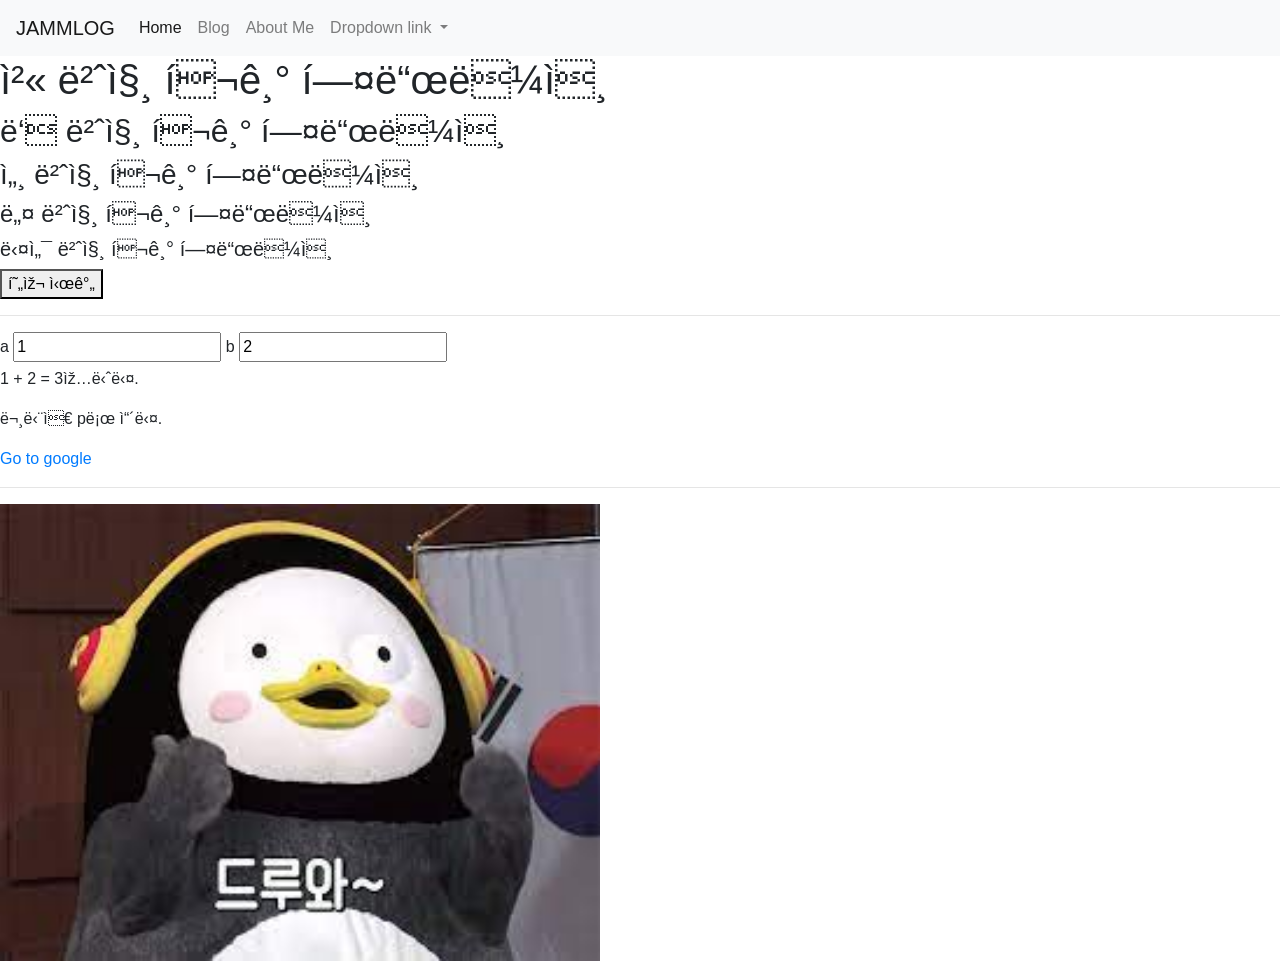
<file: self-introduction/index.html>
<!DOCTYPE html>
<html>
    <head>
        <title>JAMM's Home Page</title>
        <link href="./bootstrap4//css/bootstrap.min.css" rel="stylesheet" type="text/css">

        <script type="text/javascript" src="add_two_numbers.js"></script>
        <script type="text/javascript" src="what_time_is_it.js"></script>
    </head>
    <body>
        <nav class="navbar navbar-expand-lg navbar-light bg-light">
            <a class="navbar-brand" href="./index.html">JAMMLOG</a>
            <button class="navbar-toggler" type="button" data-toggle="collapse" data-target="#navbarNavDropdown" aria-controls="navbarNavDropdown" aria-expanded="false" aria-label="Toggle navigation">
              <span class="navbar-toggler-icon"></span>
            </button>
            <div class="collapse navbar-collapse" id="navbarNavDropdown">
              <ul class="navbar-nav">
                <li class="nav-item active">
                  <a class="nav-link" href="./index.html">Home<span class="sr-only">(current)</span></a>
                </li>
                <li class="nav-item">
                  <a class="nav-link" href="./blog_list.html">Blog</a>
                </li>
                <li class="nav-item">
                  <a class="nav-link" href="./about_me.html">About Me</a>
                </li>
                <li class="nav-item dropdown">
                  <a class="nav-link dropdown-toggle" href="#" id="navbarDropdownMenuLink" role="button" data-toggle="dropdown" aria-haspopup="true" aria-expanded="false">
                    Dropdown link
                  </a>
                  <div class="dropdown-menu" aria-labelledby="navbarDropdownMenuLink">
                    <a class="dropdown-item" href="#">Action</a>
                    <a class="dropdown-item" href="#">Another action</a>
                    <a class="dropdown-item" href="#">Something else here</a>
                  </div>
                </li>
              </ul>
            </div>
        </nav>

        <h1>첫 번째 크기 헤드라인</h1>
        <h2>두 번째 크기 헤드라인</h2>
        <h3>세 번째 크기 헤드라인</h3>
        <h4>네 번째 크기 헤드라인</h4>
        <h5>다섯 번째 크기 헤드라인</h5>

        <button onclick="whatTimeIsIt()">현재 시간</button>
        <hr/>

        <label for="inputA">a</label>
        <input id="inputA" value=1 onkeyup="doSomething()">
        <label for="inputB">b</label>
        <input id="inputB" value=2 onkeyup="doSomething()">

        <p><span id="valueA">1</span> + <span id="valueB">2</span> = <span id="valueC">3</span>입니다.</p>

        <p>문단은 p로 쓴다.</p>
        <a href="https://www.google.com">Go to google</a>
        <hr/>
        <img src="./images/1.jpg" width="600px">

        <script src="https://code.jquery.com/jquery-3.5.1.slim.min.js" integrity="sha384-DfXdz2htPH0lsSSs5nCTpuj/zy4C+OGpamoFVy38MVBnE+IbbVYUew+OrCXaRkfj" crossorigin="anonymous"></script>
        <script src="https://cdn.jsdelivr.net/npm/popper.js@1.16.1/dist/umd/popper.min.js" integrity="sha384-9/reFTGAW83EW2RDu2S0VKaIzap3H66lZH81PoYlFhbGU+6BZp6G7niu735Sk7lN" crossorigin="anonymous"></script>
        <script src="https://cdn.jsdelivr.net/npm/bootstrap@4.5.3/dist/js/bootstrap.min.js" integrity="sha384-w1Q4orYjBQndcko6MimVbzY0tgp4pWB4lZ7lr30WKz0vr/aWKhXdBNmNb5D92v7s" crossorigin="anonymous"></script>

    </body>
</html>
</file>
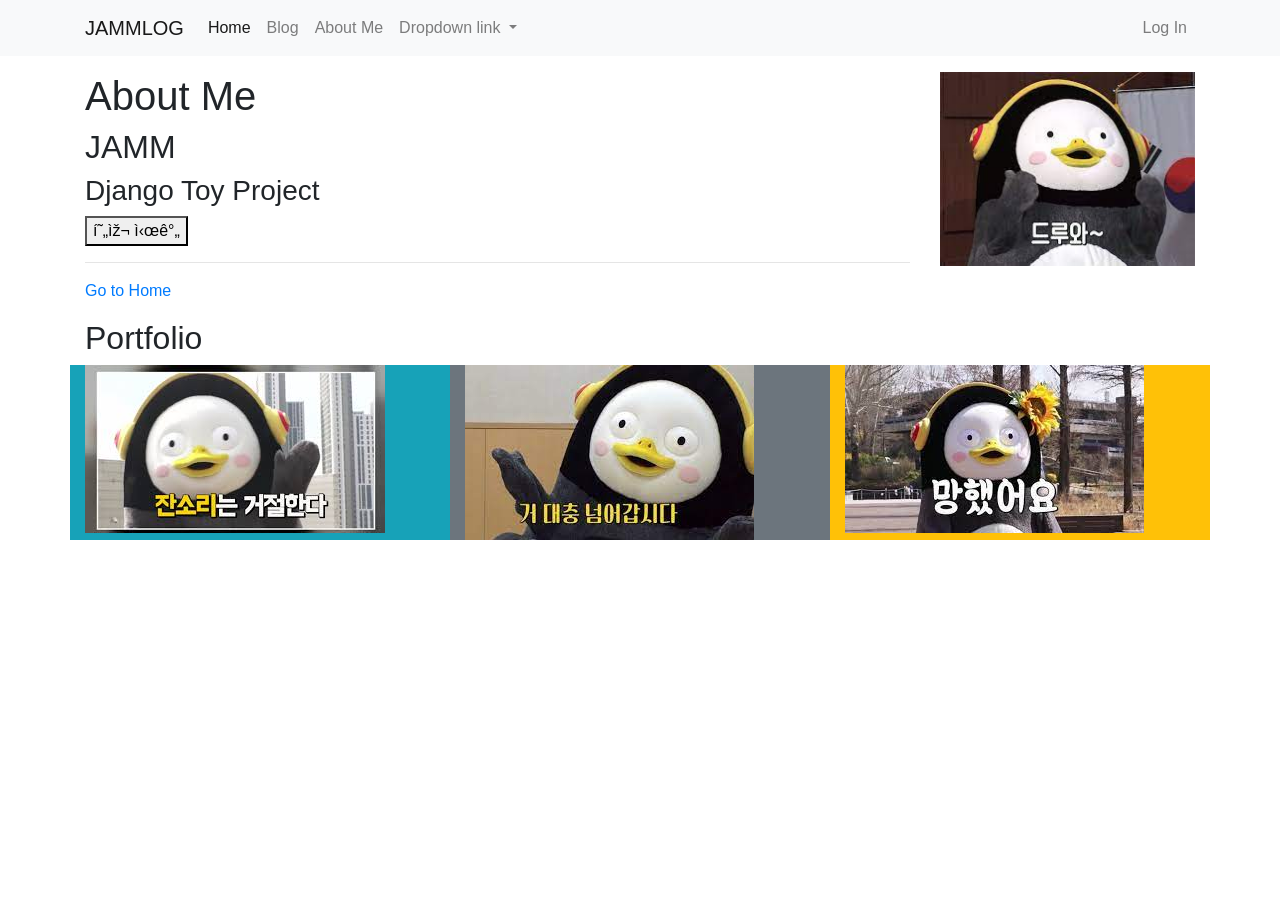
<file: self-introduction/about_me.html>
<!DOCTYPE html>
<html>
    <head>
        <title>About me</title>
        <link href="./bootstrap4/css/bootstrap.min.css" rel="stylesheet" type="text/css">

        <script type="text/javascript" src="what_time_is_it.js"></script>
    </head>
    <body>
        <nav class="navbar navbar-expand-lg navbar-light bg-light">
            <div class="container">
                <a class="navbar-brand" href="./index.html">JAMMLOG</a>
                <button class="navbar-toggler" type="button" data-toggle="collapse" data-target="#navbarNavDropdown" aria-controls="navbarNavDropdown" aria-expanded="false" aria-label="Toggle navigation">
                <span class="navbar-toggler-icon"></span>
                </button>
                <div class="collapse navbar-collapse" id="navbarNavDropdown">
                <ul class="navbar-nav mr-auto">
                    <li class="nav-item active">
                    <a class="nav-link" href="./index.html">Home<span class="sr-only">(current)</span></a>
                    </li>
                    <li class="nav-item">
                    <a class="nav-link" href="./blog_list.html">Blog</a>
                    </li>
                    <li class="nav-item">
                    <a class="nav-link" href="./about_me.html">About Me</a>
                    </li>
                    <li class="nav-item dropdown">
                    <a class="nav-link dropdown-toggle" href="#" id="navbarDropdownMenuLink" role="button" data-toggle="dropdown" aria-haspopup="true" aria-expanded="false">
                        Dropdown link
                    </a>
                    <div class="dropdown-menu" aria-labelledby="navbarDropdownMenuLink">
                        <a class="dropdown-item" href="#">Action</a>
                        <a class="dropdown-item" href="#">Another action</a>
                        <a class="dropdown-item" href="#">Something else here</a>
                    </div>
                    </li>
                </ul>
                <ul class="navbar-nav ml-auto">
                    <li class="nav-item">
                        <a class="nav-link" href="#">Log In</a>
                    </li>
                </ul>
                </div>
            </div>
        </nav>

        <div class="container">
            <div class="row my-3">
                <div class="col-9">
                    <h1>About Me</h1>
                    <h2>JAMM</h2>
                    <h3>Django Toy Project</h3>

                    <button onclick="whatTimeIsIt()">현재 시간</button>
                    <hr/>
                    <a href="index.html">Go to Home</a>
                </div>
                <div class="col-3">
                    <img src="./images/1.jpg" class="img-fluid w-100">
                </div>
            </div>
            <div class="row">
                <div class="col-12">
                    <h2>Portfolio</h2>
                </div>
                <div class="col-sm col-lg-4 bg-info">
                  <img src="./images/2.jpg" class="img-fluid">
                </div>
                <div class="col-sm col-lg-4 bg-secondary">
                  <img src="./images/3.jpg" class="img-fluid">
                </div>
                <div class="col-sm col-lg-4 bg-warning">
                  <img src="./images/4.jpg" class="img-fluid">
                </div>
              </div>
        </div>

        <script src="https://code.jquery.com/jquery-3.5.1.slim.min.js" integrity="sha384-DfXdz2htPH0lsSSs5nCTpuj/zy4C+OGpamoFVy38MVBnE+IbbVYUew+OrCXaRkfj" crossorigin="anonymous"></script>
        <script src="https://cdn.jsdelivr.net/npm/popper.js@1.16.1/dist/umd/popper.min.js" integrity="sha384-9/reFTGAW83EW2RDu2S0VKaIzap3H66lZH81PoYlFhbGU+6BZp6G7niu735Sk7lN" crossorigin="anonymous"></script>
        <script src="https://cdn.jsdelivr.net/npm/bootstrap@4.5.3/dist/js/bootstrap.min.js" integrity="sha384-w1Q4orYjBQndcko6MimVbzY0tgp4pWB4lZ7lr30WKz0vr/aWKhXdBNmNb5D92v7s" crossorigin="anonymous"></script>
    </body>
</html>
</file>
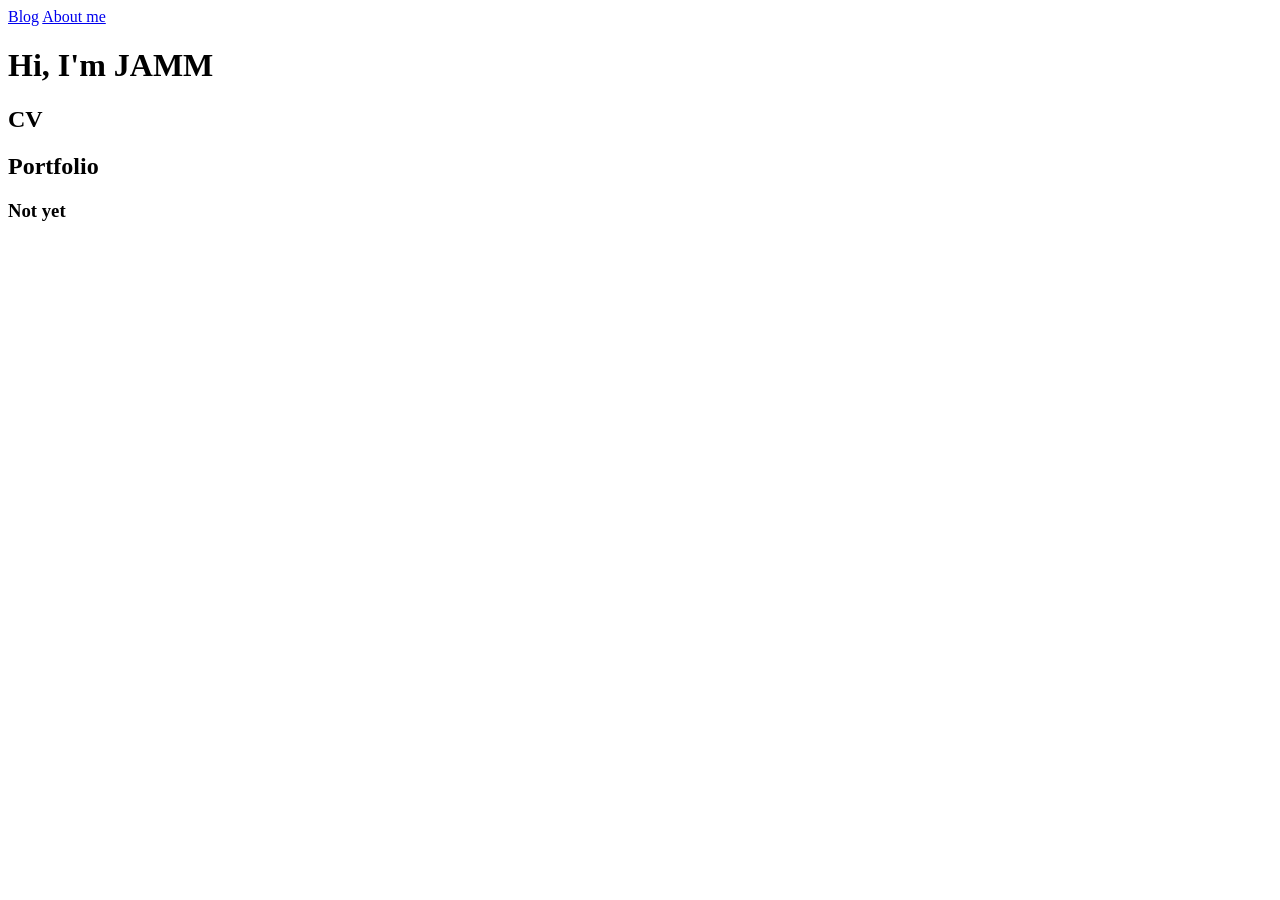
<file: single_pages/templates/single_pages/about_me.html>
<!DOCTYPE html>
<html>
    <head>
        <meta charset="UTF-8">
        <title>Backend engineer JAMM</title>
    </head>
    <body>
        <nav>
            <a href="/blog/">Blog</a>
            <a href="/about_me/">About me</a>
        </nav>

        <h1>Hi, I'm JAMM</h1>
        <h2>CV</h2>
        <h2>Portfolio</h2>
        <h3>Not yet</h3>
    </body>
</html>
</file>
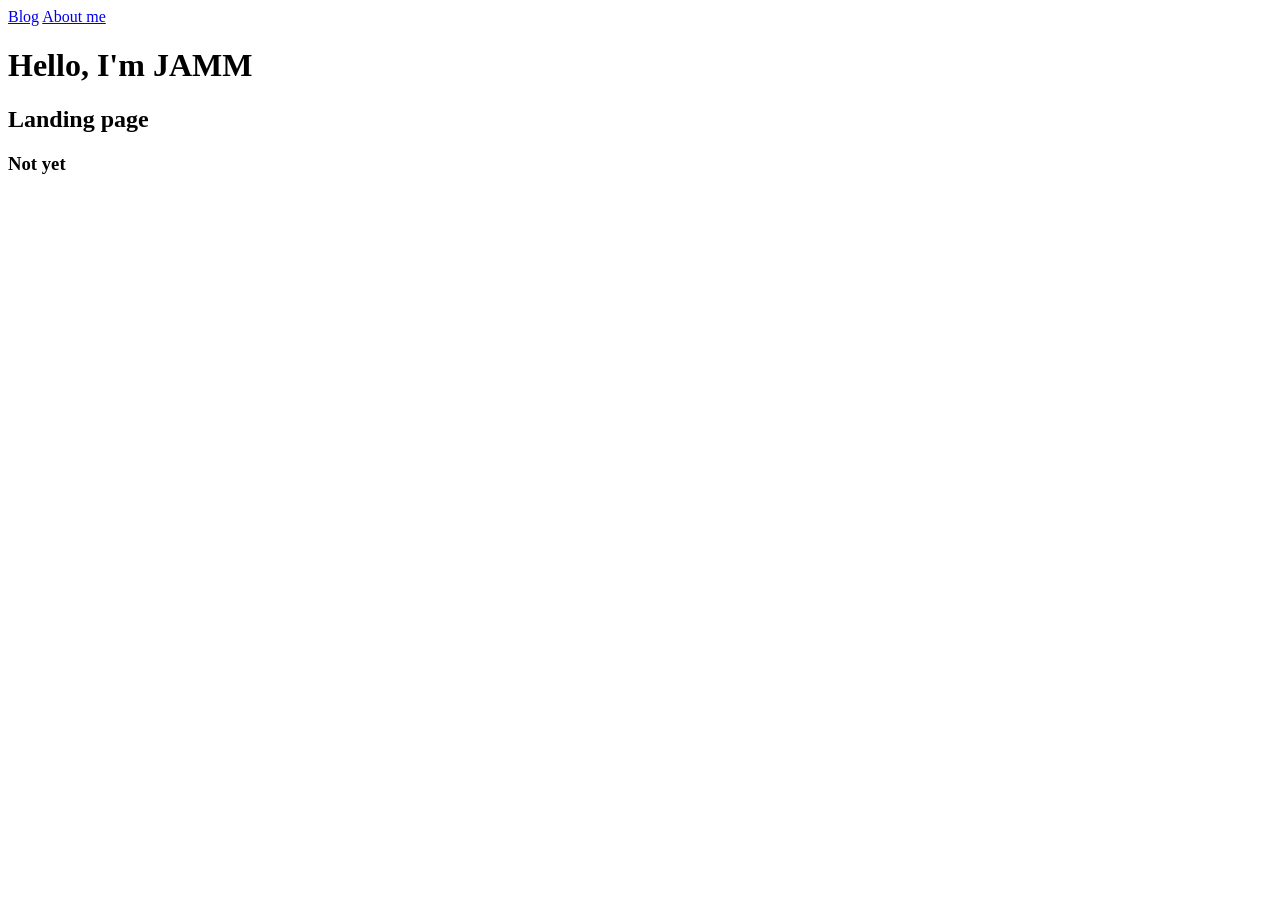
<file: single_pages/templates/single_pages/landing.html>
<!DOCTYPE html>
<html>
    <head>
        <meta charset="UTF-8">
        <title>JAMM</title>
    </head>
    <body>
        <nav>
            <a href="/blog/">Blog</a>
            <a href="/about_me/">About me</a>
        </nav>

        <h1>Hello, I'm JAMM</h1>
        <h2>Landing page</h2>
        <h3>Not yet</h3>
    </body>
</html>
</file>
